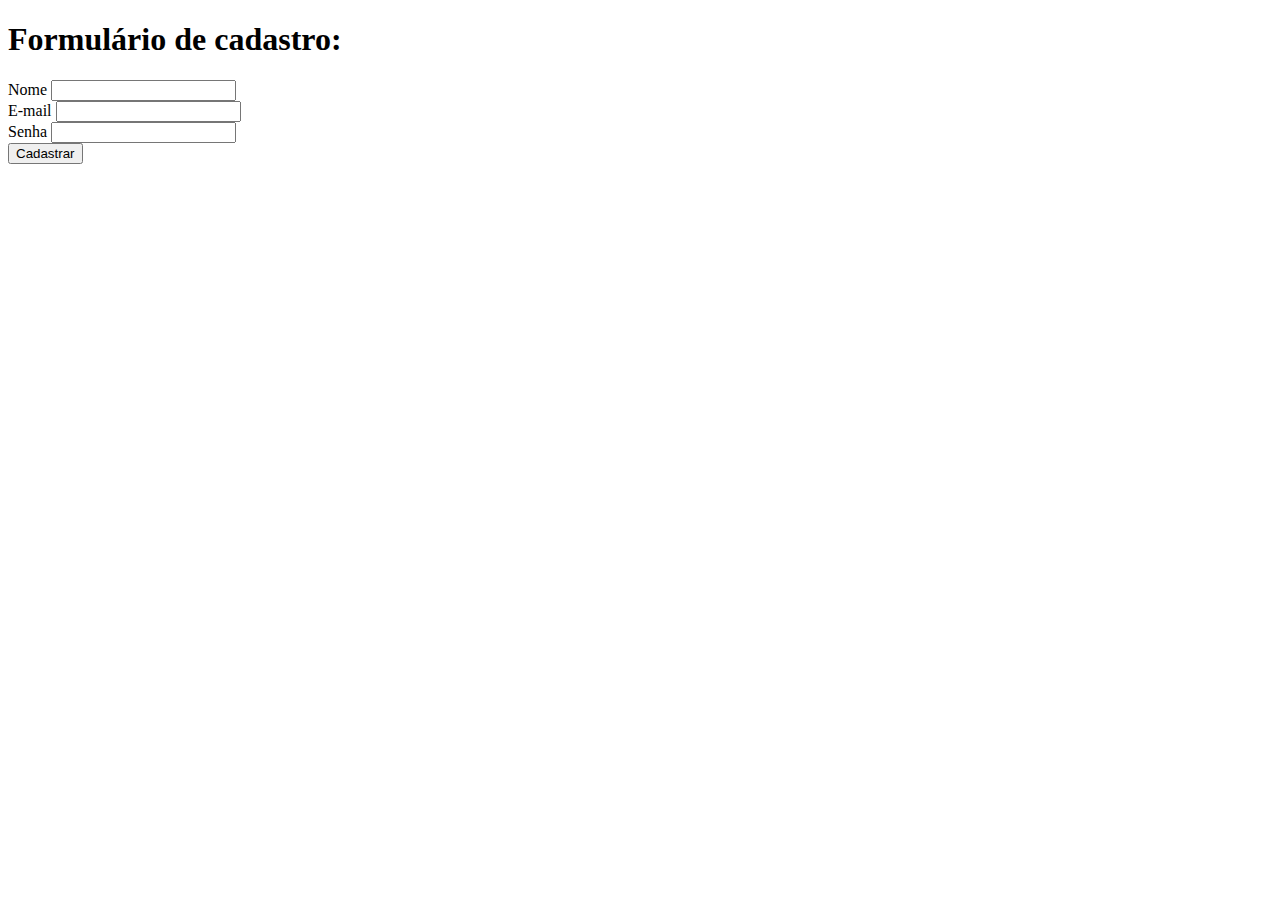
<file: cadastro.html/cadastro.html>
<!DOCTYPE html>
<html lang="pt-br">
<head>
    <meta charset="UTF-8">
    <meta name="viewport" content="width=device-width, initial-scale=1.0">
    <title>Cadastro EBAC</title>
</head>
<body>
    <h1>Formulário de cadastro:</h1>
    <form>
        <label for="nome">Nome</label>
        <input id="nome" type="nome" /> 
        <br />
        <label for="email">E-mail</label>
        <input id="email" type="email" /> 
        <br />
        <label for="senha">Senha</label>
        <input id="senha" type="senha" />
        <br />
        <button type="submit">
            Cadastrar
        </button>
    </form>

</body>
</html>
</file>
